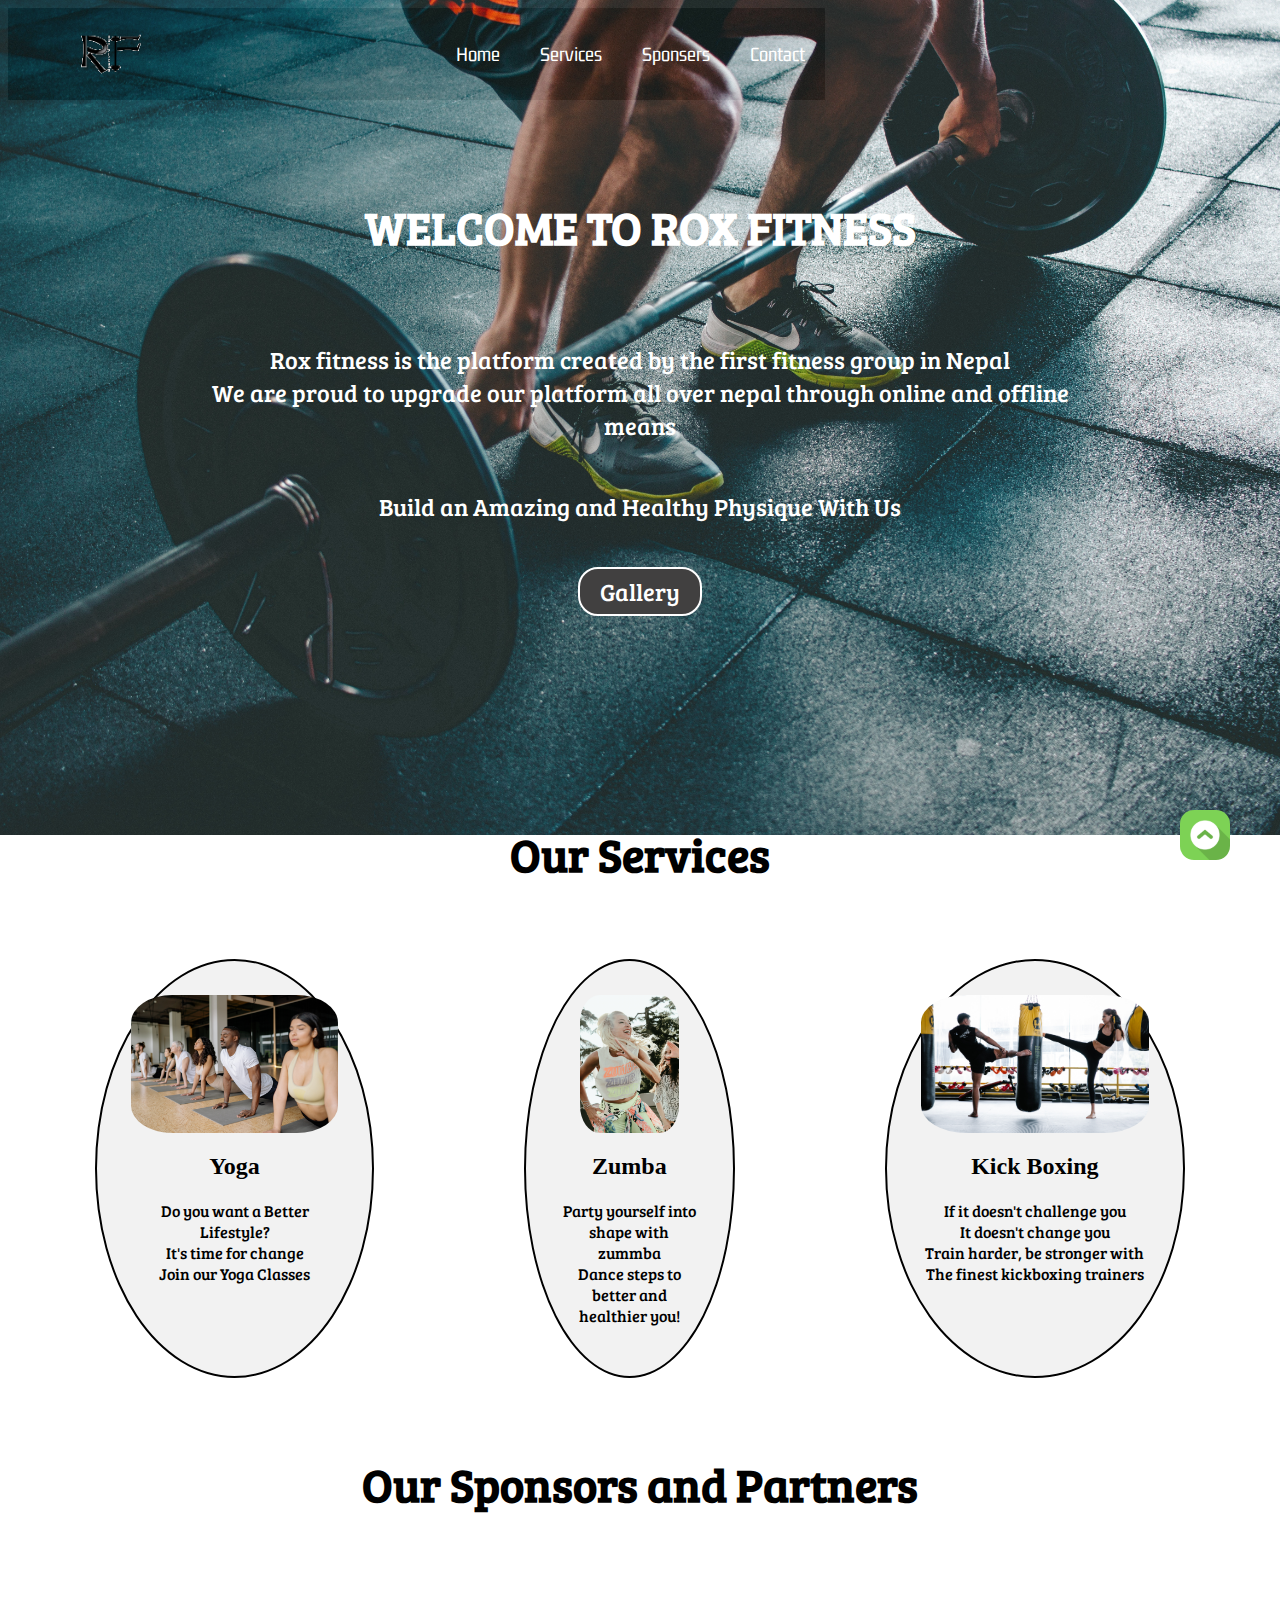
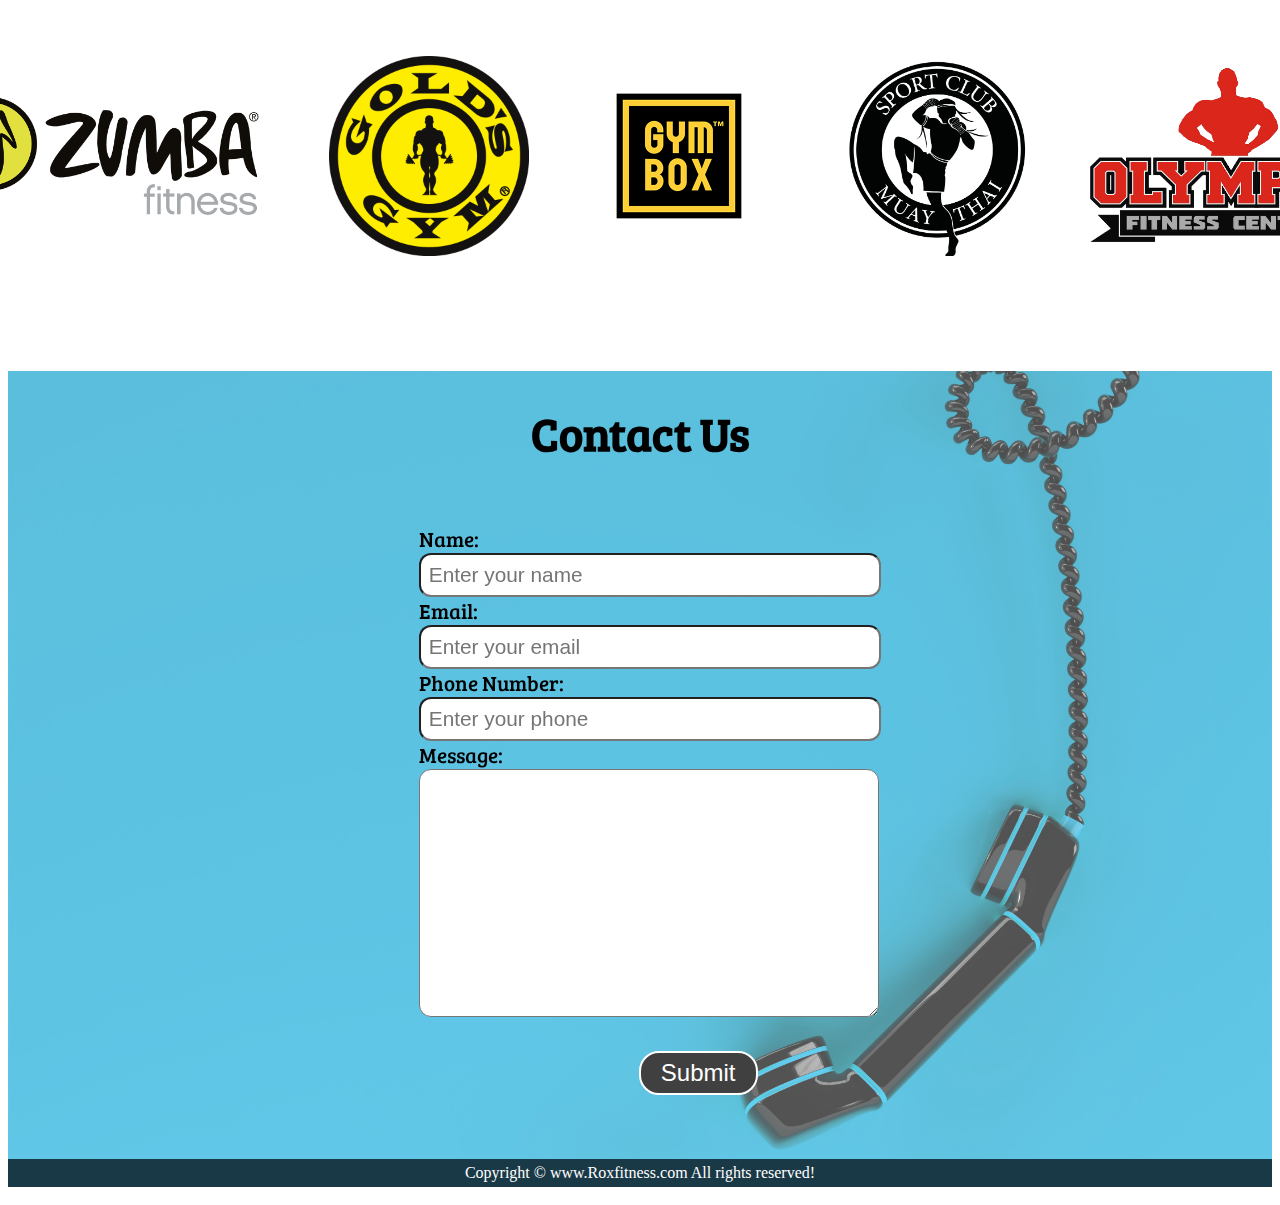
<file: index.html>
<!DOCTYPE html>
<html lang="en">
    <head>
        <meta harset="UTF-8">
        <meta name="viewport" content="width=device-width, initial-scale=1.0">
        <meta http-equiv="X-UA-Compatible" content="ie=edge">
        <title>The No 1 GYM in Nepal | Roxfitness.com</title>
        <link rel="stylesheet" href="style.css">
        <link rel="preconnect" href="https://fonts.googleapis.com">
<link href="https://fonts.googleapis.com/css2?family=Bree+Serif&display=swap" rel="stylesheet">
<link href="https://fonts.googleapis.com/css2?family=Gemunu+Libre:wght@600&display=swap" rel="stylesheet">
    </head>
    <body>
        <a href="#">
            <img src="top.png" class="topb" alt="">
          </a>
        <nav id="navibar">
            <div id="logo">
                <img src="logo.png" alt="Roxfitness.com">
            </div>
            <ul>
                <li class="item"><a href="#home">Home</a></li>
                <li class="item"><a href="#service">Services</a></li>
                <li class="item"><a href="#sponsor">Sponsers</a></li>
                <li class="item"><a href="#contact">Contact</a></li>
            </ul>
        </nav>
        <section id="home">
            <h1 class="hone">WELCOME TO ROX FITNESS</h1>
            <p>Rox fitness is the platform created by the first fitness group in Nepal<br>
                We are proud to upgrade our platform all over nepal through online and offline means</p>
            <p>Build an Amazing and Healthy Physique With Us</p>
            <a href="Gallery.html" class="btn">Gallery</a>
            </section>
            <section id="service">
                <h1 class="hone center">Our Services</h1>
                <div id="services">
                    <div class="box">
                        <img src="yoga.jpg" alt="yoga">
                        <h2 class="h-secondary center">Yoga</h2>
                        <p class="center">Do you want a Better Lifestyle?<br>
                        It's time for change<br>
                    Join our Yoga Classes </p>
                    </div>
                    <div class="box">
                        <img src="zumba.jpg" alt="zumba">
                        <h2 class="h-secondary center">Zumba</h2>
                        <p class="center">Party yourself into shape with zummba<br>
                        Dance steps to better and healthier you!</p>
                    </div>
                    <div class="box">
                        <img src="kick.jpg" alt="kickboxng">
                        <h2 class="h-secondary center">Kick Boxing</h2>
                        <p class="center">If it doesn't challenge you<br>
                        It doesn't change you<br>
                    Train harder, be stronger with<br>
                The finest kickboxing trainers</p>
                    </div>
                </div>
            </section>
        <section id="sponsor">
            <h1 class="hone center ">Our Sponsors and Partners</h1>
        <div id="sponsers">
        <div class="sponsers">
            <img src="blaze.png" alt="Our Sponsors">
            </div>
            <div class="sponsers">
            <img src="blaze2.png" alt="Our Sponsors">
            </div>
            <div class="sponsers">
            <img src="blaze4.png" alt="Our Sponsors">
            </div>
            <div class="sponsers">
            <img src="blaze3.png" alt="Our Sponsors">
            </div>
            <img src="blaze5.png" alt="Our Sponsors">
        </div>
        </div>
        </section>
         <section id="contact">
            <h1 class="hone center">Contact Us</h1>
            <div id="contact-box">
                <form action="">
                    <div class="form-group">
                        <label for="name">Name: </label>
                        <input type="text" name="name" id="name" placeholder="Enter your name">
                    </div>
                    <div class="form-group">
                        <label for="email">Email: </label>
                        <input type="email" name="name" id="email" placeholder="Enter your email">
                    </div>
                    <div class="form-group">
                        <label for="phone">Phone Number: </label>
                        <input type="phone" name="name" id="phone" placeholder="Enter your phone ">
                    </div>
                    <div class="form-group">
                        <label for="message">Message: </label>
                        <textarea name="message" id="message" cols="35" rows="10"></textarea>
                        <div id="btn2">
                        <button type="submit" class="btn" onclick="newwindow()">Submit</button>
                        <script>
                            function newwindow() {
                              window.open("contact.html", "_blank");
                            }
                            </script>
                    </div>
                    </div>
                </form>               
            </div>
        </section>
        <footer>
            <div class="center">
                Copyright &copy; www.Roxfitness.com All rights reserved!
            </div>
        </footer>
    </body>
</html>
</file>
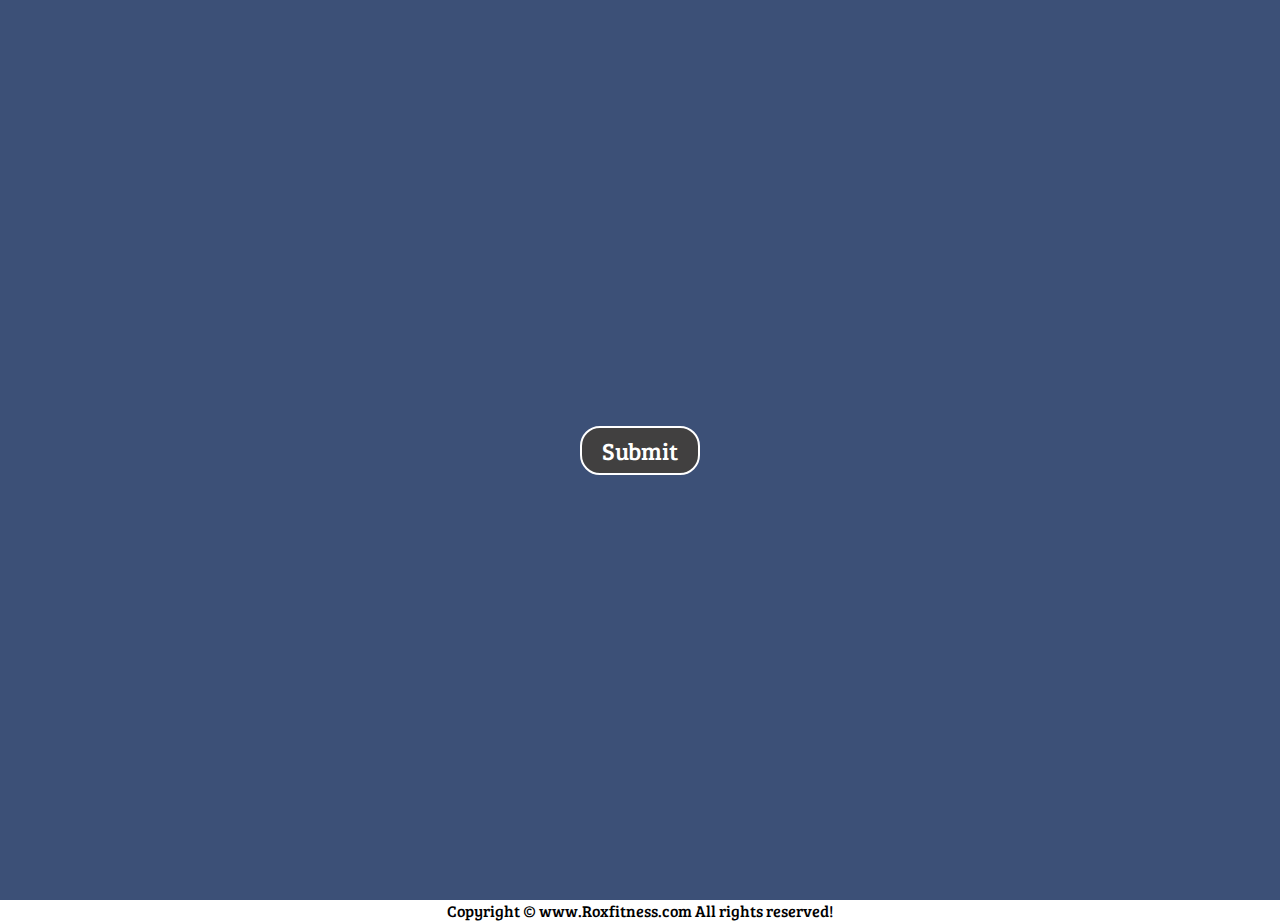
<file: contact.html>
<!DOCTYPE html>
<html lang="en">
    <head>
        <meta harset="UTF-8">
        <meta name="viewport" content="width=device-width, initial-scale=1.0">
        <meta http-equiv="X-UA-Compatible" content="ie=edge">
        <title>Thank you!</title>
        <link rel="stylesheet" href="submit.css">
        <link href="https://fonts.googleapis.com/css2?family=Bree+Serif&display=swap" rel="stylesheet">
        </head>
        <body>
            <div class="contents">
                <button type="button" class="btn" onclick="openpop()">Submit</button>
                <div class="pop" id="pop">
                    <img src="tick.png">
                    <h2>Thank you for reaching out!</h2>
                    <p>Your informations has been sucessfully submitted...</p>
                    <button type="button" onclick="closepop()">OK</button>
                </div>
            </div>
            <script>
                let pop = document.getElementById("pop");
                function openpop(){
                    pop.classList.add("open-pop");
                }
                function closepop(){
                    pop.classList.remove("open-pop");
                }
                </script>
                    <footer>
                        <div class="center">
                            Copyright &copy; www.Roxfitness.com All rights reserved!
                        </div>
                    </footer>
                </body>
</file>
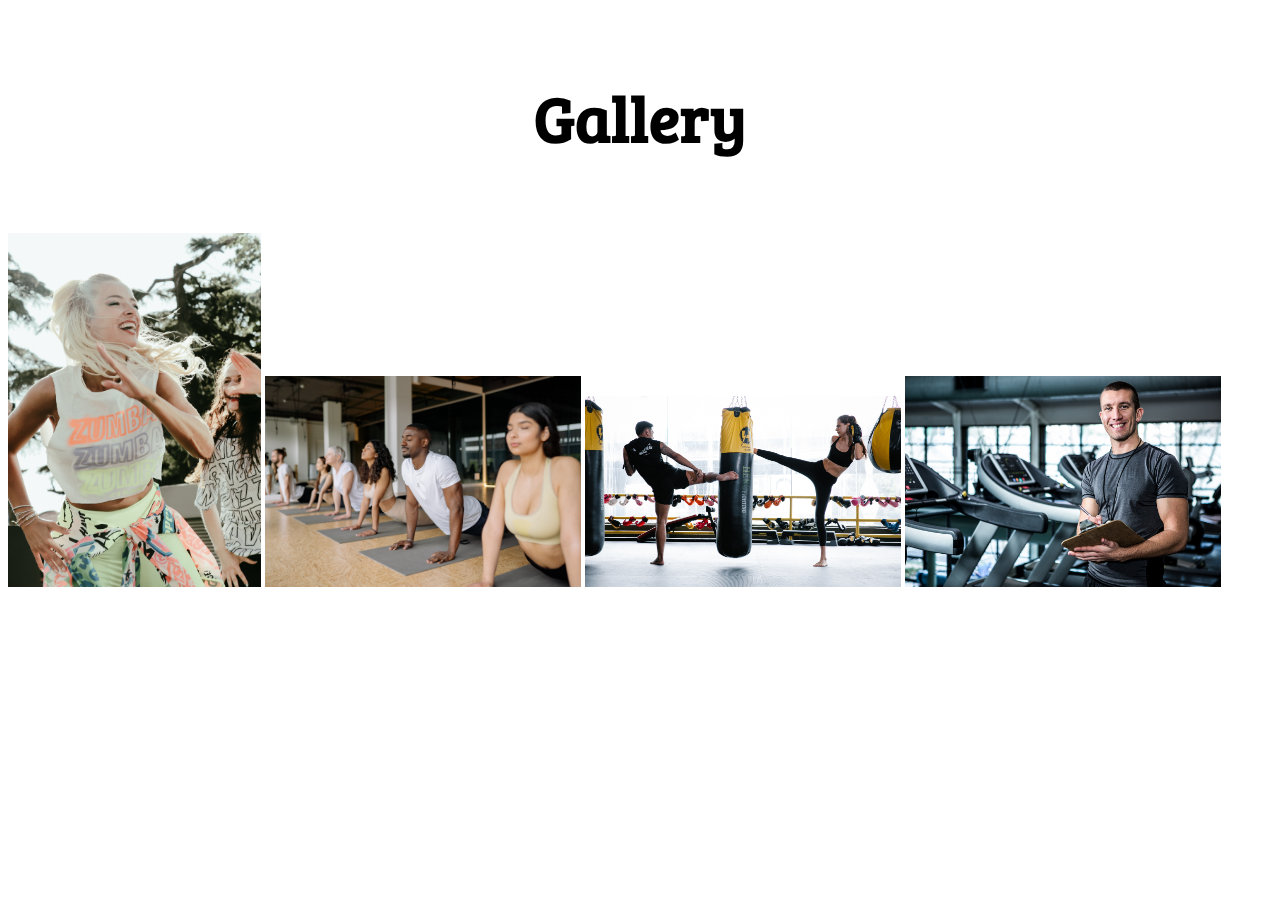
<file: Gallery.html>
<!DOCTYPE html>
<html lang="en">
    <head>
        <meta harset="UTF-8">
        <meta name="viewport" content="width=device-width, initial-scale=1.0">
        <meta http-equiv="X-UA-Compatible" content="ie=edge">
        <title>Gallery</title>
        <link rel="stylesheet" href="try.css">
        <link href="https://fonts.googleapis.com/css2?family=Bree+Serif&display=swap" rel="stylesheet">
        </head>
        <body>
            <h1 class="hone center">Gallery</h1>
            <div class="screensaver">
                <img src="zumba.jpg" id="big" alt="Image 1">
                <img src="yoga.jpg" alt="Image 2">
                <img src="kick.jpg" alt="Image 3">
                <img src="trainer.png" alt="Image 4">
            </div>
        </body>
</file>
<file: style.css>
#logo{
    height:400px;
    margin:-154px 194px;
}
html {
    scroll-behavior: smooth;
 }
#navibar{
    display:flex;
    align-items: center;
    position: absolute;
}
#navibar::before{
    content: "";
    background-color:black;
    position: absolute;
    height:100%;
    width:100%;
    z-index:-1 ;
    opacity:0.6;
}
#logo img{
    height:716px;
    margin:-293px -542px;
}
#navibar ul{
    display: flex;
    font-family: 'Gemunu Libre', sans-serif;
}
#navibar ul li{
    list-style: none;
    font-size: 1.3rem;
}
#navibar ul li a{
    color:white;
    display:block;
    padding: 2px 20px;
    border-radius: 20px;
    text-decoration: none;
}
#navibar ul li a:hover{
    color:black;
    background-color: #fff;
}
/* section one*/
#home{
    display:flex;
    flex-direction: column;
    padding:3px 200px;
    justify-content: center;
    align-items: center;
    height:747px;
    font-family: 'Bree Serif', serif;
}
#home::before{
    content: "";
    position: absolute;
    background: url('gym1.jpg') no-repeat center center/cover;
    height:100%;
    width:100%;
    z-index:-1 ;
    opacity:0.9;
}
#home h1{
    color:white;
    text-align: center;
}
#home p{
    color:white;
    text-align: center;
    font-size: 1.5rem;
    font-family: 'Bree Serif', serif;
}
.hone{
    font-size: 2.9rem;
    padding:30px;
    font-family: 'Bree Serif', serif;
}
.btn{
    padding:6px 20px;
    border:2px solid white;
    background-color: rgb(65 64 64);
    color:white;
    margin:20px;
    font-size: 1.5rem;
    border-radius: 20px;
    cursor: pointer;
    text-decoration: none;
}
.btn:hover{
    background-color: black;
}
#services{
    margin: 10px;
    padding:2px;
    display: flex;
}
#services .box{ 
    border:2px solid black;
    padding:34px;
    margin:11px 75px;
    border-radius: 100%;
    background: #f2f2f2;
    width:20%;
}

#services .box img{
    border-radius: 20%; 
   height: 138px;
   margin: auto;
   display: block;
}

#services .box p{
    font-family: 'Bree Serif', serif;

} 
#sponser{
height:300px;
}

#sponsers{
    display: flex;
    justify-content: center;
    align-items: center;
    padding:40px;
}

#sponsers img{
    height:200px;
}
.sponsers{
    padding:40px 25px;
}
.center{
    text-align: center;
}
#contact{
    position: relative;
}
#contact::before{
    content: "";
    position: absolute;
    width: 100%;
    height: 100%;
    z-index: -1;
    opacity: 0.7;
    background: url('back.jpg') no-repeat center center/cover;

}
#contact-box{
    display: flex;
    justify-content: center;
    align-items: center;
    padding-bottom: 34px;
}
#contact-box input, 
#contact-box textarea{
    width: 100%;
    padding: 0.5rem;
    border-radius: 12px;
    font-size: 1.3rem;
} 

#contact-box form{
    width: 35%;
}

#contact-box label{
   font-size: 1.3rem;
   font-family: 'Bree Serif', serif;

}
footer{
    background: rgb(26, 57, 71);
    color:white;
    padding:5px 30px;
}
#btn2{
    margin:auto;
    padding:10px 200px;
}
.topb{
    position:fixed;
    width:50px;
    height:50px;
    bottom:40px;
    right:50px;
    line-height: 50px;
    border-radius: 14px;
}
</file>
<file: submit.css>
*{
    margin:0;
    padding:0;
    box-sizing: border-box;
    font-family: 'Bree Serif', serif;
}
.contents{
    width:100%;
    height:100vh;
    background: #3c5077;
    display: flex;
    align-items: center;
    justify-content: center;
}
.btn{
    padding:6px 20px;
    border:2px solid white;
    background-color: rgb(65 64 64);
    color:white;
    margin:20px;
    font-size: 1.5rem;
    border-radius: 20px;
    cursor: pointer;
}
.btn:hover{
    background-color: black;
}
.pop{
    width:400px;
    background: #fff;
    border-radius: 9px;
    position: absolute;
    top:0;
    left: 50%;
    transform:translate(-50%,-50%) scale(0.1);
    text-align: center;
    padding:0 30px 30px;
    color:#333;
    visibility: hidden;
    transition: transform 0.4s, top 0.4s;
}
.open-pop{
    visibility: visible;
    top:50%;
    transform:translate(-50%,-50%) scale(1);

}
.pop img{
    width:100px;
    margin-top:-50px;
    border-radius: 50%;
    box-shadow:0 2px 5px rgba(0, 0, 0, 0.2);
}
.pop h2{
    font-size: 39px;
    font-weight: 500;
    margin:30px 0 10px;
}
.pop button{
    width:100%;
    margin-top: 50px;
    padding:10px 0;
    background:#6fd649;
    color: #fff;
    border:0;
    outline:none;
    font-size:18px;
    border-radius: 6px;
    cursor:pointer;
    box-shadow:0 5px 5px rgba(0, 0, 0, 0.2);
}
.center{
    text-align: center;
}
</file>
<file: try.css>
.gallery{
    display: flex;
    justify-content: center;
    align-items: center;
    height: 90vh;
    overflow: hidden;
  }
  
  .screensaver img {
    max-width: 100%;
    max-height: 90%;
    animation: rotate 10s linear infinite;
  }
  .hone{
    font-size: 4rem;
    padding:30px;
    font-family: 'Bree Serif', serif;
}
.center{
    text-align: center;
}
  @keyframes rotate {
    0% {
      transform: rotate(0deg);
    }
    100% {
      transform: rotate(360deg);
    }
  }
  img {
    width: 25%;
    height: auto;
  }
  #big{
    width: 20%;
    height: auto;
 }
</file>
